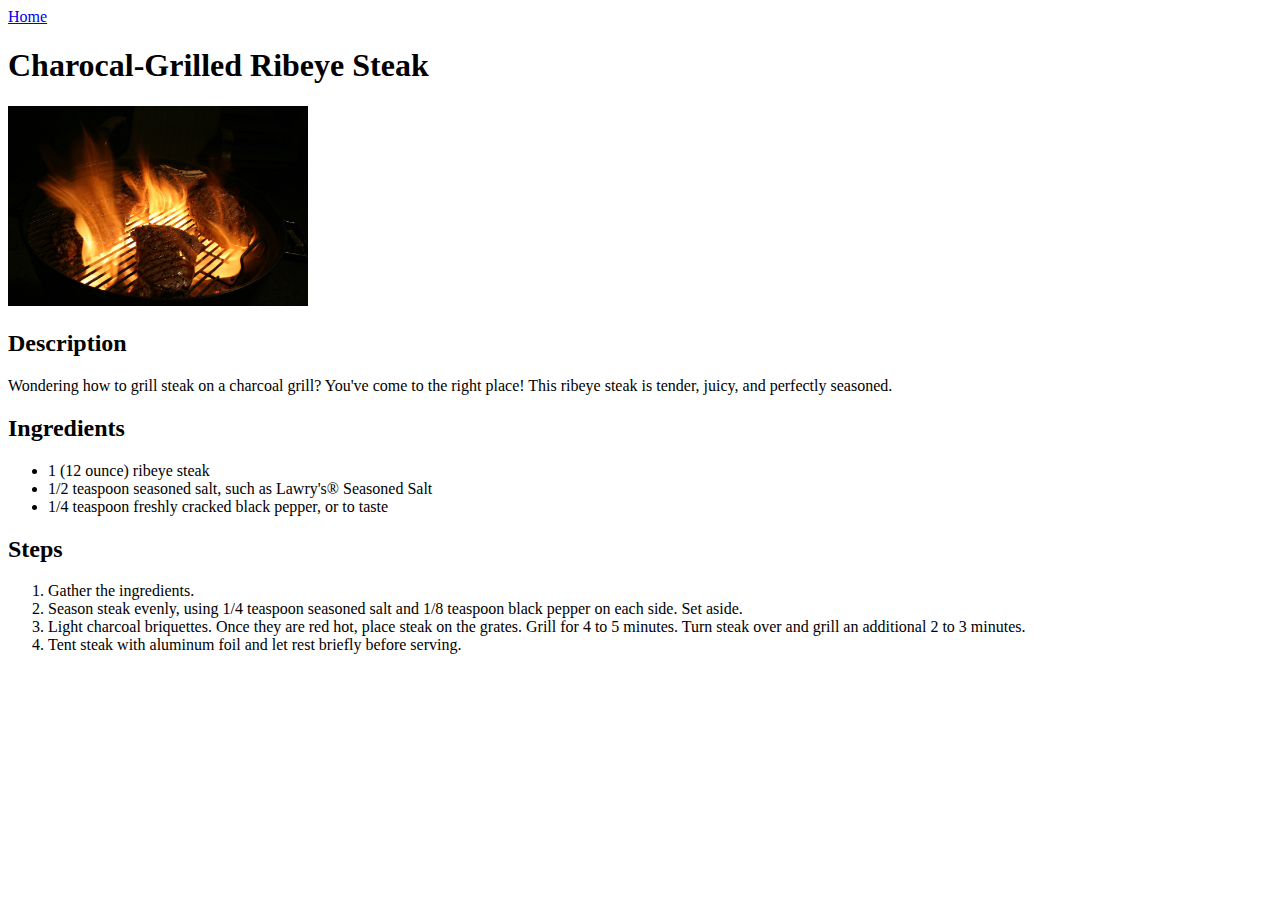
<file: recipes/grilled-steak.html>
<!DOCTYPE html>
<html lang="en">
    <head>
        <meta charset="UTF-8">
        <title>Charcoal-Grilled Ribeye Steak</title>
    </head>
    <body>

        <a href="../index.html">Home</a>
        <h1>Charocal-Grilled Ribeye Steak</h1>

        <img src="../images/ribeye-steaks.jpg" width="300" alt="An image of ribeye steaks being barbecued on a grill">

        <h2>Description</h2>
        <p>Wondering how to grill steak on a charcoal grill? You've come to the right place! This ribeye steak is tender, juicy, and perfectly seasoned.</p>

        <h2>Ingredients</h2>
        <ul>
            <li>1 (12 ounce) ribeye steak</li>
            <li>1/2 teaspoon seasoned salt, such as Lawry's® Seasoned Salt</li>
            <li>1/4 teaspoon freshly cracked black pepper, or to taste</li>
        </ul>

        <h2>Steps</h2>
        <ol>
            <li>Gather the ingredients.</li>
            <li>Season steak evenly, using 1/4 teaspoon seasoned salt and 1/8 teaspoon black pepper on each side. Set aside.</li>
            <li>Light charcoal briquettes. Once they are red hot, place steak on the grates. Grill for 4 to 5 minutes. Turn steak over and grill an additional 2 to 3 minutes.</li>
            <li>Tent steak with aluminum foil and let rest briefly before serving.</li>
        </ol>

    </body>
</html>
</file>
